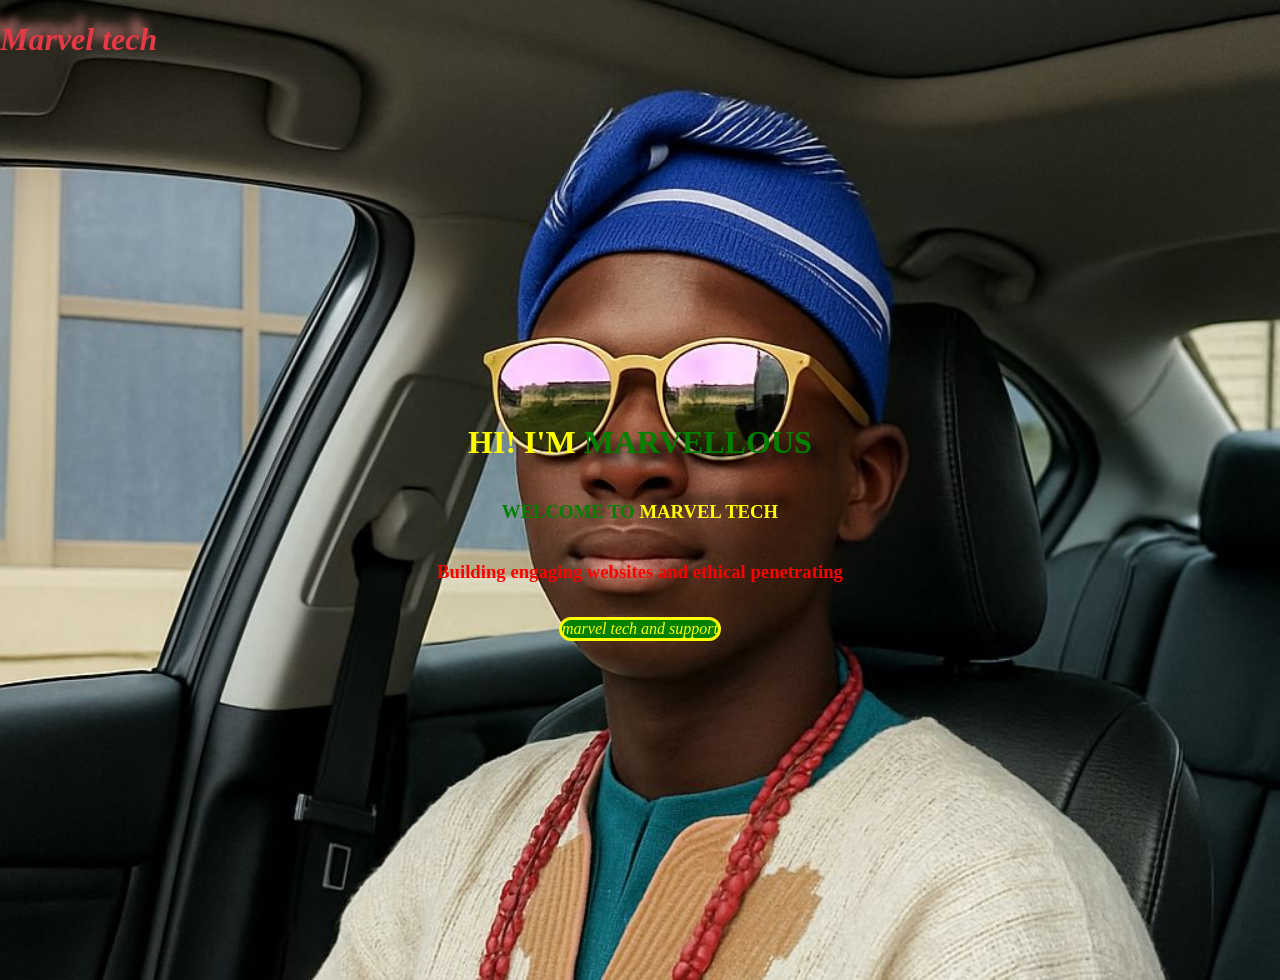
<file: index.html>
<!DOCTYPE html>
<html lang="en">
    <head>
        <script async src="https://pagead2.googlesyndication.com/pagead/js/adsbygoogle.js?client=ca-pub-6763325658595452"
     crossorigin="anonymous"></script>
        <meta charset="utf-8">
        <meta name="viewport" content="width=device-width, initial-scale=1">
        <title>2 portfolio</title>
        <link rel="stylesheet" href="2 portfolio.css">
    </head>
    <body>
<h1>
    <label class="b1"><em>Marvel tech</em></label>
</h1>
<div class="div1">
    <h1 class="h1">HI! I'M <b class="b2">MARVELLOUS</b></h1>
    <h3 class="b3">WELCOME  TO <b class="b4">MARVEL TECH</b></h3>
    <h3 class="h3">Building engaging websites and ethical penetrating</h3>
    <p id="countdown" class="countdown"><em>marvel tech and support</em></p>
</div>
<script src="2 portfolio.js"></script>
</body>
</html>
</file>
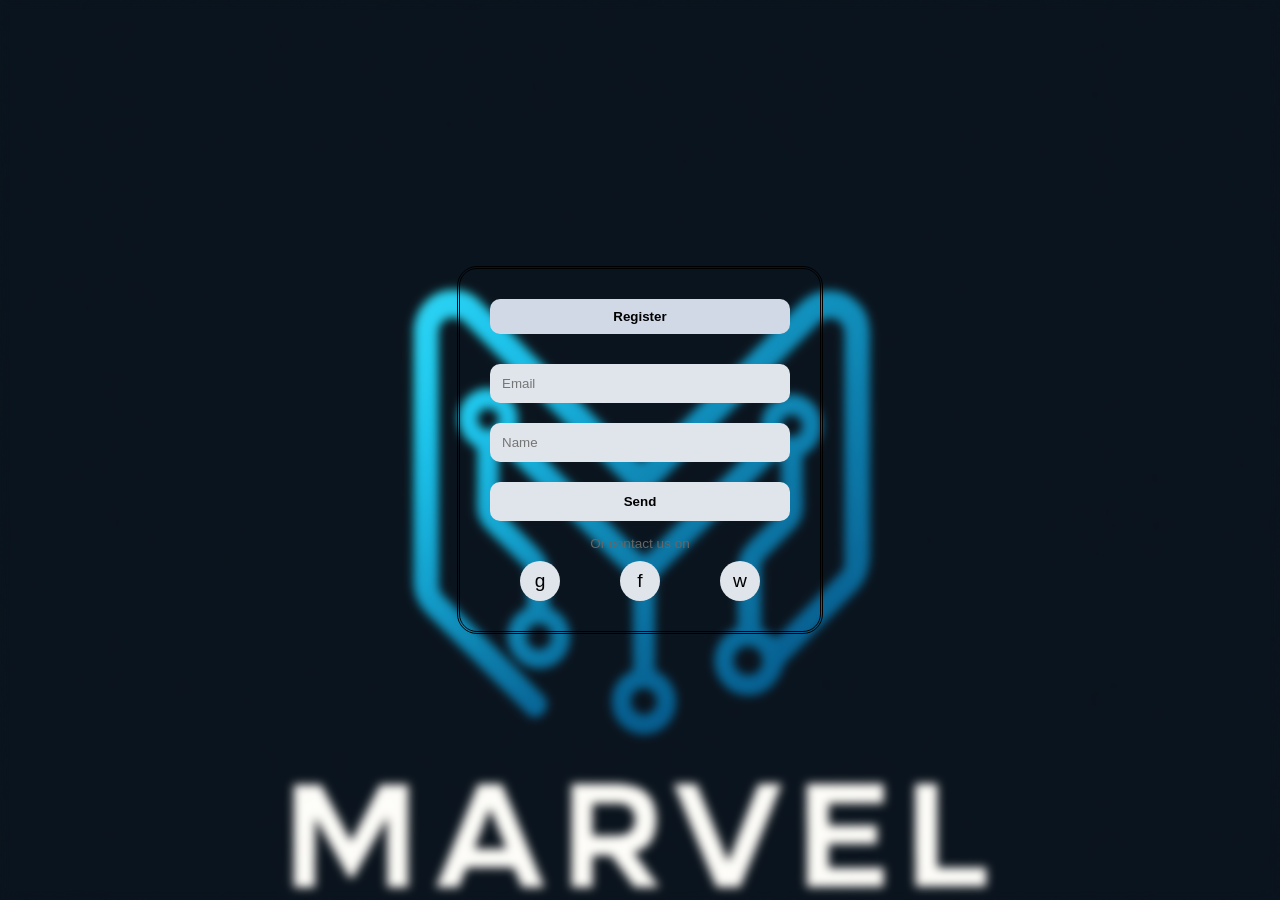
<file: login.html>
<!DOCTYPE html>
<html lang="en">
    <head>
        <meta charset="utf-8">
        <meta name="viewport" content="width=device-width, initial-scale=1">
        <title>login</title>
        <link rel="stylesheet" href="login.css">
    </head>
<body>
    <div class="container">
        <div class="tabs">
            <button class="active">Register</button>
        </div>
        <form class="form active" id="contact-form">
            <input type="email" name="user_email" placeholder="Email" required/>
            <input type="text" name="user_name" placeholder="Name" required />
            <button type="submit" class="btn">Send</button>
            <p class="or">Or contact us on</p>
            <div class="socials">
                <button class="social"><a href="mailto:marvelkila59@gmail.com" class="lin">g</a></button>
                <button class="social"><a href="https://m.facebook.com/profile.php?id=61578230270481&name=xhp_nt__fb__action__open_user&locale=en_GB" class="lin">f</a></button>
                <button class="social"><a href="https://wa.me/qr/RM2CXNSHBS6AG1" class="lin">w</a></button>
            </div>
        </form>
    </div>
    <script src="https://cdn.emailjs.com/dist/email.min.js"></script>
    <script src="login.js"></script>
</body>
</html>
</file>
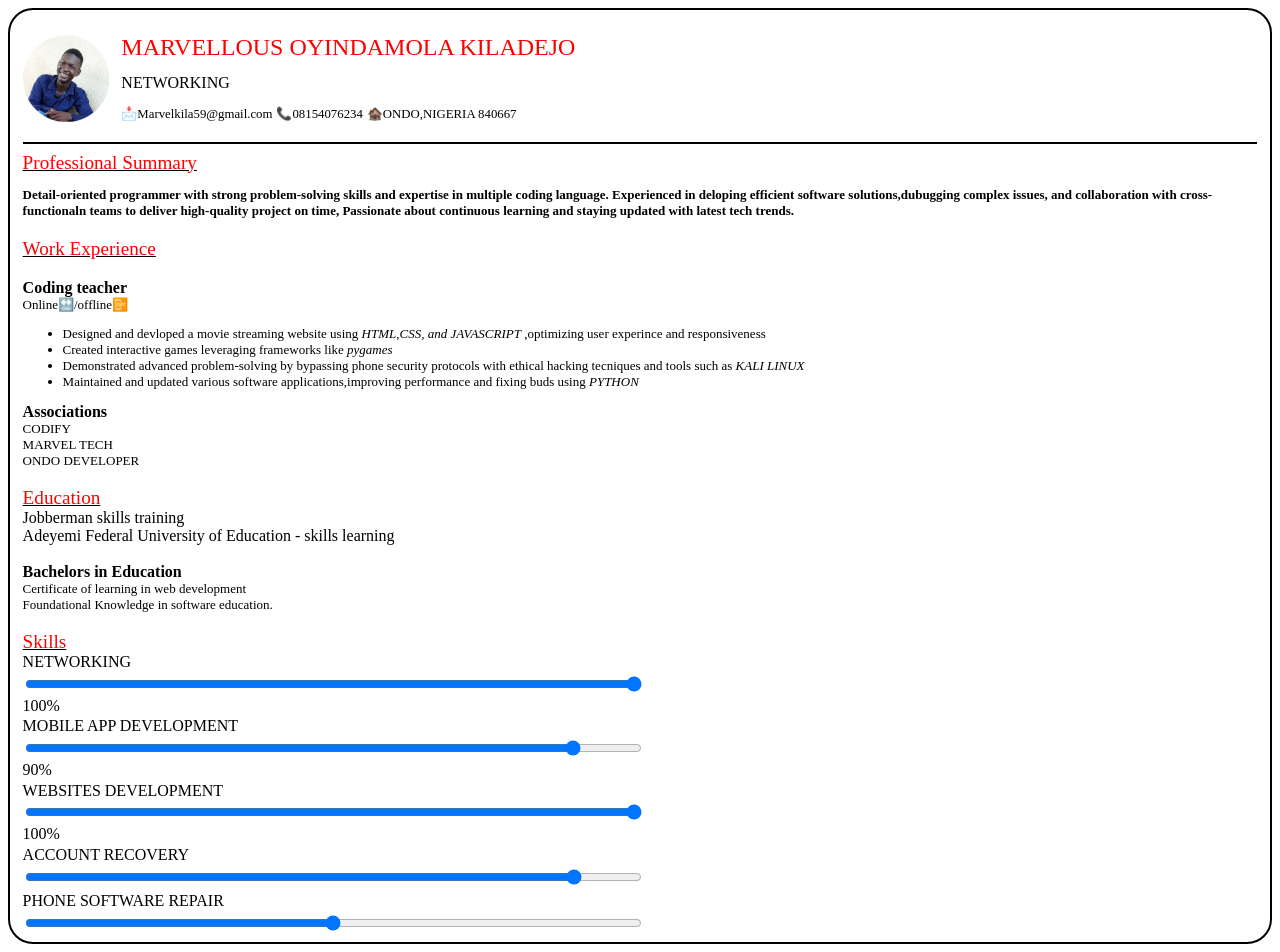
<file: my resume.html>
<!DOCTYPE html>
<html lang="en">
    <head>
        <meta charset="utf-8">
        <meta name="viewport" content="width=device-width, initial-scale=1">
        <title>open</title>
        <link rel="stylesheet" href="my resume.css">
    </head>
    <body>
        <div class="cover" id="covers">
        <div class="div1">
             <img src="BackgroundEraser_20250701_232727546.jpg" alt="profile photo" class="img1">
    <p class="p1">
       <span class="spa1">MARVELLOUS OYINDAMOLA KILADEJO</span>
       <span class="span1">NETWORKING</span>
       <span class="column">
        <span class="span">📩Marvelkila59@gmail.com</span>
        <span class="span">📞08154076234</span>
        <span class="span">🏚️ONDO,NIGERIA       840667</span>
       </span>
       </p>
    </div>
    <hr class="hr">
    <div class="div3">
        Professional Summary
    </div>
    <p class="p2">
<b>Detail-oriented programmer with strong problem-solving skills and expertise in multiple coding language.
Experienced in deloping efficient software solutions,dubugging complex issues,
and collaboration with cross-functionaln teams to deliver high-quality project on time,
Passionate about continuous learning and staying updated with latest tech trends.</b>
    </p>
        <p class="div3">
        Work Experience
        </p>
    <div class="div2"><b>Coding teacher
    </b></div>
        <div class="p5">Online🔛/offline📴</div>
        <ul class="p2">
            <li>Designed and devloped a movie streaming website using <em>HTML,CSS, and JAVASCRIPT</em> 
                ,optimizing user experince and responsiveness</li>
            <li>Created interactive games leveraging frameworks like<em> pygames</em></li>
            <li>Demonstrated advanced problem-solving by bypassing phone security protocols with
                ethical hacking tecniques and tools such as <em>KALI LINUX</em>
            </li>
            <li>Maintained and updated various software applications,improving performance and fixing buds using <em>PYTHON</em></li>
        </ul>
        <div class="div2"><b>Associations</b></div>
        <div class="p5">CODIFY</div>
        <div class="p5">MARVEL TECH</div>
        <div class="p5">ONDO DEVELOPER </div>
        <br>
        <div class="div3">
        Education
    </div>
    <div>Jobberman skills training</b></div>
    <div>Adeyemi Federal University of Education - skills learning</b></div>

    <br>
 <div class="div2"><b>Bachelors in Education</b></div>
 <div class="p5">Certificate of learning in web development</div>
 <div class="p5">Foundational Knowledge in software education.</div>
 <br>
 <div class="div3">
        Skills
    </div>
    <div class="div9">
        <p class="left">
            <br>
   <div>NETWORKING</div>
    <input type="range" class="input1" min="1" max="100" value="100"><span class="range-value">100%</span>
    <div>MOBILE APP DEVELOPMENT</div>
    <input type="range" class="input1" min="1" max="100" value="90"><span class="range-value">90%</span>
    <div>WEBSITES DEVELOPMENT</div>
    <input type="range" class="input1" min="1" max="100" value="100"><span class="range-value">100%</span>
    <div>ACCOUNT RECOVERY</div>
    <input type="range" class="input1" value="90"><span class="range-value"></span>
    <div>PHONE SOFTWARE REPAIR</div>
    <input type="range" class="input1"><span class="range-value"></span>
    </p>
   </div>
    </div>
        <script src="my-resume.JS"></script>
    </body>

</html>
</file>
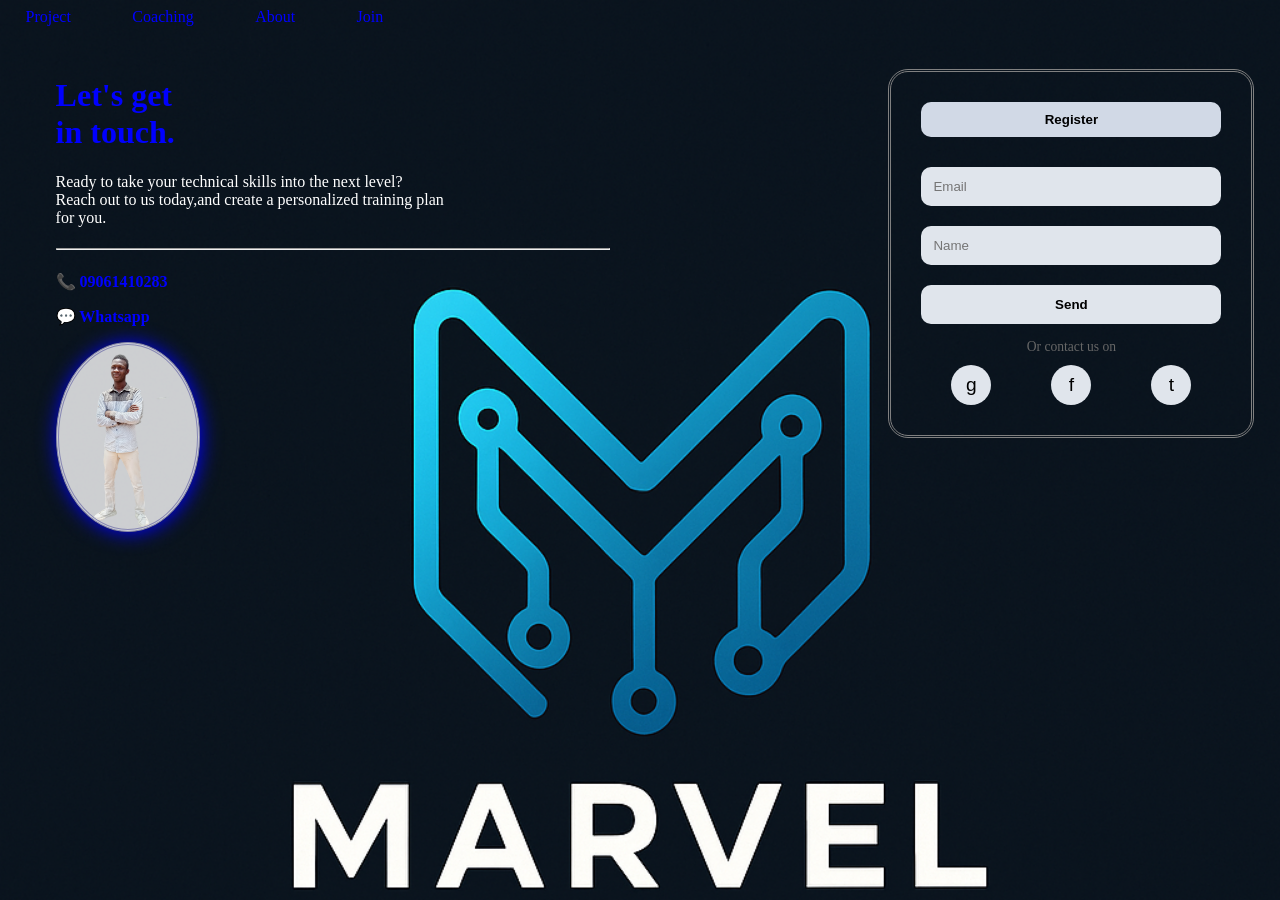
<file: open.html>
<!DOCTYPE html>
<html lang="en">
    <head>
        <meta charset="utf-8">
        <meta name="viewport" content="width=device-width, initial-scale=1">
        <title>open</title>
        <link rel="stylesheet" href="open.css">
    </head>
    <body>
            <div class="div2">
                <header>
	<nav>
		<ul class="ui">
				<li><a href="#Home" class="li">Project</a></li>
                <li><a href="#Projects" class="li">Coaching</a></li>
                <li><a href="my resume.html" class="li">About</a></li>
                <li><a href="login.html" class="li">Join</a></li>
		</ul>
	</nav>
</header>
<div class="div3">
<h1 class="h1">
    Let's get<br>
    in touch.
</h1>
<p class="p2">
    Ready to take your technical skills into the next level?<br>
    Reach out to us today,and create a personalized training plan<br>
    for you.
</p>
<h1>
    <hr>
</h1>
<p>
    📞<b class="b1"><a href="tel:+2349061410283" class="li"> 09061410283</a></b>
</p>
<p>
    💬<b class="b1"><a href="https://wa.me/qr/RM2CXNSHBS6AG1 " class="li"> Whatsapp</a></b></p>
<img src="BackgroundEraser_20250619_075945948.png" class="img1" loading="lazy" alt="Profile image">
  </div>
            </div>
            <div class="div6">
                <div class="container">
    <div class="tabs">
      <button class="active">Register</button>
    </div>
    <form class="form active">
      <input type="email" placeholder="Email" required/>
      <input type="text" placeholder="Name" required />
      <button type="submit" class="btn">Send</button>
      <p class="or">Or contact us on</p>
      <div class="socials">
        <button class="social"><a href="mail to:marveltech196@gmail.com" class="lin">g</a></button>
        <button class="social"><a href="https://m.facebook.com/profile.php?id=61578230270481&name=xhp_nt__fb__action__open_user&locale=en_GB " class="lin">f</a></button>
        <button class="social"><a href="#" class="lin">t</a></button>
      </div>
    </form>
  </div>
    </body>
    </html>
</file>
<file: 2 portfolio.css>
body{
    background-image:url("IMG-20250714-WA0062.jpg");
    background-size:cover;
    background-repeat:no-repeat;
    -webkit-backdrop-filter: blur(5px);
    backdrop-filter: blur(1%);
    margin: 0;
    padding: 0;
    min-height: 100vh;
}
.b1{
    text-decoration: solid;
    text-shadow: -10px -10px 10px rgb(230, 138, 138);
    color: #e63946;
}
.div1{
    justify-content: center;
    object-position: center;
    text-align: center;
    display:flex;
    height: 100vh;
    align-items: center;
    margin: 0;
    color: yellow;
    flex-direction: column;
}
.b2{
    color: green;
    text-shadow: 10px 10px 10px black;
    text-decoration-thickness:20px;
}
.b3{
    color: green;
    text-decoration-thickness:20px;
}
.b4{
    text-shadow: 10px -10px 10px black;
    color:yellow;
    text-decoration-thickness:20px;
}
.countdown{
    background-color:green;
    border-radius: 50px;
    border-style: solid;
    cursor:progress;
}
.div2{
    display: flex;
    object-position: bottom;
}
.h3{
    color:red;
}
</file>
<file: login.css>
body {
  margin: 0;
  padding: 0;
  font-family: 'Segoe UI', sans-serif;
  background-image:url("file_000000002df86243b629a2a419c4ba94.png");
  background-size:cover;
  background-repeat:no-repeat;
  -webkit-backdrop-filter: blur(5px);
  backdrop-filter: blur(5px);
  display: flex;
  justify-content: center;
  align-items: center;
  height: 100vh;
}
.container {
  background: dark;
  padding: 30px;
  border-radius: 20px;
  width: 300px;
  border-style: double;
}

.tabs {
  display: flex;
  justify-content: space-between;
  margin-bottom: 20px;
}

.tabs button {
  flex: 1;
  padding: 10px;
  border: none;
  background: none;
  font-weight: bold;
  cursor: pointer;
  border-radius: 10px;
  transition: 0.3s;
}

.tabs button.active {
  background: #d1d9e6;
}

.form {
  display: none;
  flex-direction: column;
}

.form.active {
  display: flex;
}

input {
  margin: 10px 0;
  padding: 12px;
  border-radius: 10px;
  border: none;
  background: #e0e5ec;
}

.btn {
  margin-top: 10px;
  padding: 12px;
  background: #e0e5ec;
  border: none;
  border-radius: 10px;
  cursor: pointer;
  font-weight: bold;
  transition: 0.3s;
}

.btn:hover {
  background: #d6dce4;
}

.or {
  text-align: center;
  margin: 15px 0 10px;
  font-size: 0.85em;
  color: #666;
}

.socials {
  display: flex;
  justify-content: space-around;
}

.social {
  width: 40px;
  height: 40px;
  border-radius: 50%;
  border: none;
  background: #e0e5ec;
  font-size: 1.2em;
  cursor: pointer;
}
.lin{
    color:black !important;
    text-decoration: none;
}
</file>
<file: my resume.css>
body{
  border-radius: 25px;
  border: 2px;
  border-style:double;
  min-height:fit-content;
}
.cover{
  margin:1%;
}
.div1{
    display:flex;
    flex-direction:row;
    gap: 1%;
    align-items: center;
}
.img1{
  height: 7%;
  width:7%;
}
.p1{
  display: grid;
  grid-template-columns: 1fr;
  align-content:center;
  justify-content:center;
  gap: 20%;
}
.spa1{
    color:red;
    font-size:x-large;
}
.span1{
  font-size: 100%;
}
.span{
  font-size: 80%;
}
.hr{
  height: 2px;
  background-color: black;
  border: none;
}
.div3{
  color:red;
  text-decoration:underline black solid;
  font-size: larger;
}
.div{
  color: black;
}
.p2{
  font-size: small;
}
.p5{
  font-size: small;
  text-decoration: none;
}
.p7{
  font-size: larger;
}
.input{
  color: red ;
}
.left{
  float: left;
  position:fixed;
  text-align: center;
  align-items: center;
}
.div9{
  display:grid;
  gap: 1%;
  grid: 10;
  
}
.input1{
  background: red;
  cursor: pointer;
  width: 50%;
}
.button{
  color: blue;
  background-color: red;
  border-radius: 25px;
  font-size: larger;
  cursor: pointer;
}
.p10{
  text-align: center;
}
</file>
<file: open.css>
body{
    background-image:url("file_000000002df86243b629a2a419c4ba94.png");
    background-size:cover;
    background-repeat:no-repeat;
    -webkit-backdrop-filter: blur(5px);
    backdrop-filter: blur(5px);
    margin-left: 2%;
    margin-right: 2%;
    background-attachment:fixed;
}   
.div2{
    float: left;
    width: 50%;
}
.ui{
  list-style: none;
  padding: 0;
  margin: 0;
  display: flex;
  flex-direction: row;       
  gap: 10%;
  text-decoration: none;
}
.li{
    color: blue !important;
    text-decoration: none;
}
.p1{
    float: left;
    margin-top: 15%;
}
.div3{
  padding: 30px;
}
.img1{
    width: 25%;
    border-radius: 50%;
    border-color:rgb(136, 136, 180);
    border-style: double;
    background-color: rgba(255, 255, 255, 0.795);
    box-shadow:1px 1px 20px blue;
}
.h1{

    color: blue;
    font-weight: bolder;
}
.p2{
    color: white;
}
.b1{
    color: white;
}
.div6{
    float: right;
    color:blue;
    margin-top: 5%;
    border-radius: 20px;
    border-style: double;
    border-color: gray;
    width: fit-content;
}
.p3{
    float: left;
}
.container {
  background: dark;
  padding: 30px;
  border-radius: 20px;
  width: 300px;
}

.tabs {
  display: flex;
  justify-content: space-between;
  margin-bottom: 20px;
}

.tabs button {
  flex: 1;
  padding: 10px;
  border: none;
  background: none;
  font-weight: bold;
  cursor: pointer;
  border-radius: 10px;
  transition: 0.3s;
}

.tabs button.active {
  background: #d1d9e6;
}

.form {
  display: none;
  flex-direction: column;
}

.form.active {
  display: flex;
}

input {
  margin: 10px 0;
  padding: 12px;
  border-radius: 10px;
  border: none;
  background: #e0e5ec;
}

.btn {
  margin-top: 10px;
  padding: 12px;
  background: #e0e5ec;
  border: none;
  border-radius: 10px;
  cursor: pointer;
  font-weight: bold;
  transition: 0.3s;
}

.btn:hover {
  background: #d6dce4;
}

.or {
  text-align: center;
  margin: 15px 0 10px;
  font-size: 0.85em;
  color: #666;
}

.socials {
  display: flex;
  justify-content: space-around;
}

.social {
  width: 40px;
  height: 40px;
  border-radius: 50%;
  border: none;
  background: #e0e5ec;
  font-size: 1.2em;
  cursor: pointer;
}
.lin{
    color:black !important;
    text-decoration: none;
}
</file>
